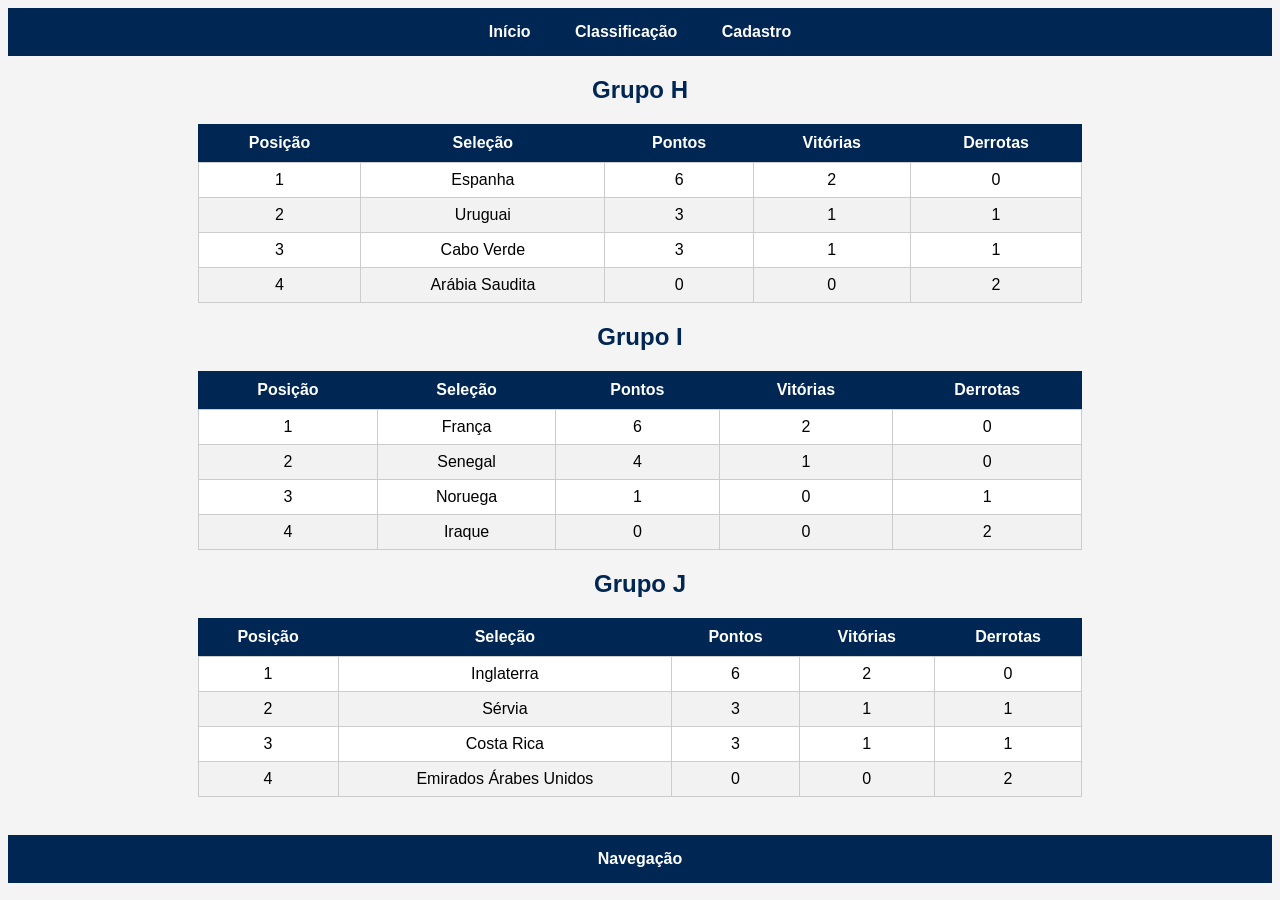
<file: Classificacao.html>
<!DOCTYPE html>
<html lang="pt-BR">
<head>
    <meta charset="UTF-8">
    <meta name="viewport" content="width=device-width, initial-scale=1.0">
    <title>Classificação</title>
    <link rel="stylesheet" href="Classificacao.css">
</head>
<body>
<nav>
    <a href="index.html">Início</a>
    <a href="Classificacao.html">Classificação</a>
    <a href="Cadastro.html">Cadastro</a>
</nav>
<h2>Grupo H</h2>
<table>
    <thead>
        <tr>
            <th>Posição</th>
            <th>Seleção</th>
            <th>Pontos</th>
            <th>Vitórias</th>
            <th>Derrotas</th>
        </tr>
    </thead>
    <tbody>
        <tr>
            <td>1</td>
            <td id="espanha">Espanha</td>
            <td>6</td>
            <td>2</td>
            <td>0</td>
        </tr>
        <tr>
            <td>2</td>
            <td id="uruguai">Uruguai</td>
            <td>3</td>
            <td>1</td>
            <td>1</td>
        </tr>
        <tr>
            <td>3</td>
            <td id="cabo_verde">Cabo Verde</td>
            <td>3</td>
            <td>1</td>
            <td>1</td>
        </tr>
        <tr>
            <td>4</td>
            <td id="arabia_saudita">Arábia Saudita</td>
            <td>0</td>
            <td>0</td>
            <td>2</td>
        </tr>
    </tbody>
</table>

<h2>Grupo I</h2>
<table>
    <thead>
        <tr>
            <th>Posição</th>
            <th>Seleção</th>
            <th>Pontos</th>
            <th>Vitórias</th>
            <th>Derrotas</th>
        </tr>
    </thead>
    <tbody id="classificacao">
        <tr>
            <td>1</td>
            <td id="franca">França</td>
            <td>6</td>
            <td>2</td>
            <td>0</td>
        </tr>
        <tr>
            <td>2</td>
            <td id="senegal">Senegal</td>
            <td>4</td>
            <td>1</td>
            <td>0</td>
        </tr>
        <tr>
            <td>3</td>
            <td id="noruega">Noruega</td>
            <td>1</td>
            <td>0</td>
            <td>1</td>
        </tr>
        <tr>
            <td>4</td>
            <td id="iraque">Iraque</td>
            <td>0</td>
            <td>0</td>
            <td>2</td>
        </tr>
    </tbody>
</table>

<h2>Grupo J</h2>
<table>
    <thead>
        <tr>
            <th>Posição</th>
            <th>Seleção</th>
            <th>Pontos</th>
            <th>Vitórias</th>
            <th>Derrotas</th>
        </tr>
    </thead>
    <tbody>
        <tr>
            <td>1</td>
            <td id="inglaterra">Inglaterra</td>
            <td>6</td>
            <td>2</td>
            <td>0</td>
        </tr>
        <tr>
            <td>2</td>
            <td id="servia">Sérvia</td>
            <td>3</td>
            <td>1</td>
            <td>1</td>
        </tr>
        <tr>
            <td>3</td>
            <td id="costa_rica">Costa Rica</td>
            <td>3</td>
            <td>1</td>
            <td>1</td>
        </tr>
        <tr>
            <td>4</td>
            <td id="emirados_arabes_unidos">Emirados Árabes Unidos</td>
            <td>0</td>
            <td>0</td>
            <td>2</td>
        </tr>
    </tbody>
</table>
<script src="Classificacao.js"></script>
</body>
<footer>
    <br>
    <nav>
    <a href="navegacao.html">Navegação</a>
    </nav>
</footer>
</html>
</file>
<file: Classificacao.css>
body {
font-family: Arial, sans-serif;
background-color: #f4f4f4;
text-align: center;
}

h2{
    color:#002654;
}

table {
width: 70%;
margin: 20px auto;
border-collapse: collapse;
background-color: white;
}

caption {
font-size: 24px;
font-weight: bold;
margin-bottom: 10px;
}

th{
background-color:#002654;
color:white;
padding:10px;
}

td {
border: 1px solid #cccccc;
padding: 8px;
}

tr:nth-child(even) {
background-color: #f2f2f2;
}

tr:hover {
background-color: #dff0d8;
}

nav{
background:#002654;
padding:15px;
}

nav a{
    color:white;
    text-decoration:none;
    margin:20px;
    font-weight:bold;
}

nav a:hover{
    color:yellow;
}

tr:hover{
background-color:#dff0d8;
}

tbody tr:hover{
background:#dbe9ff;
}
</file>
